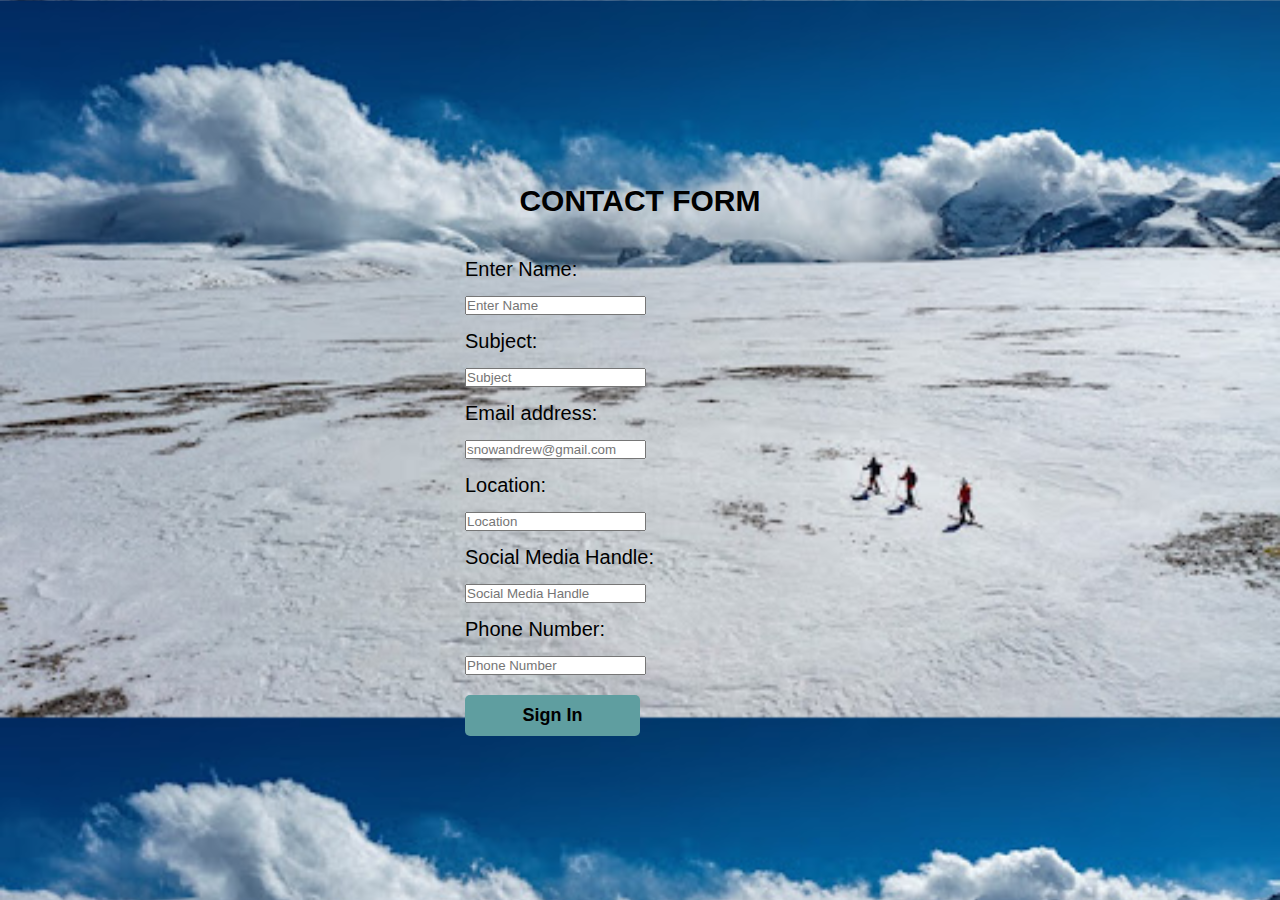
<file: index.html>
<!DOCTYPE html>
<html>
    <head>
        <title> Contact Form</title>
        <link rel="stylesheet" type="text/css" href="./style.css">
 </head>
 <body>
    <div class="Form">
        <h1>Contact Form</h1>
        <form action="#" method="post">
            <p>Enter Name:</p>
            <input type="text" name="Enter Name" placeholder="Enter Name">
            <p>Subject:</p>
            <input type="text" name="Subject" placeholder="Subject">
            <p>Email address:</p>
            <input type="text" name="Email address" placeholder="snowandrew@gmail.com">
            <p>Location:</p>
            <input type="text" name="Location" placeholder="Location">
            <p>Social Media Handle:</p>
            <input type="text" name="Social Media Handle" placeholder="Social Media Handle">
            <p>Phone Number:</p>
            <input type="text" name="Phone Number" placeholder="Phone Number">
            <br>
            <button>Sign In</button>
            

</form>
 </div>
 </body>
</html>
</file>
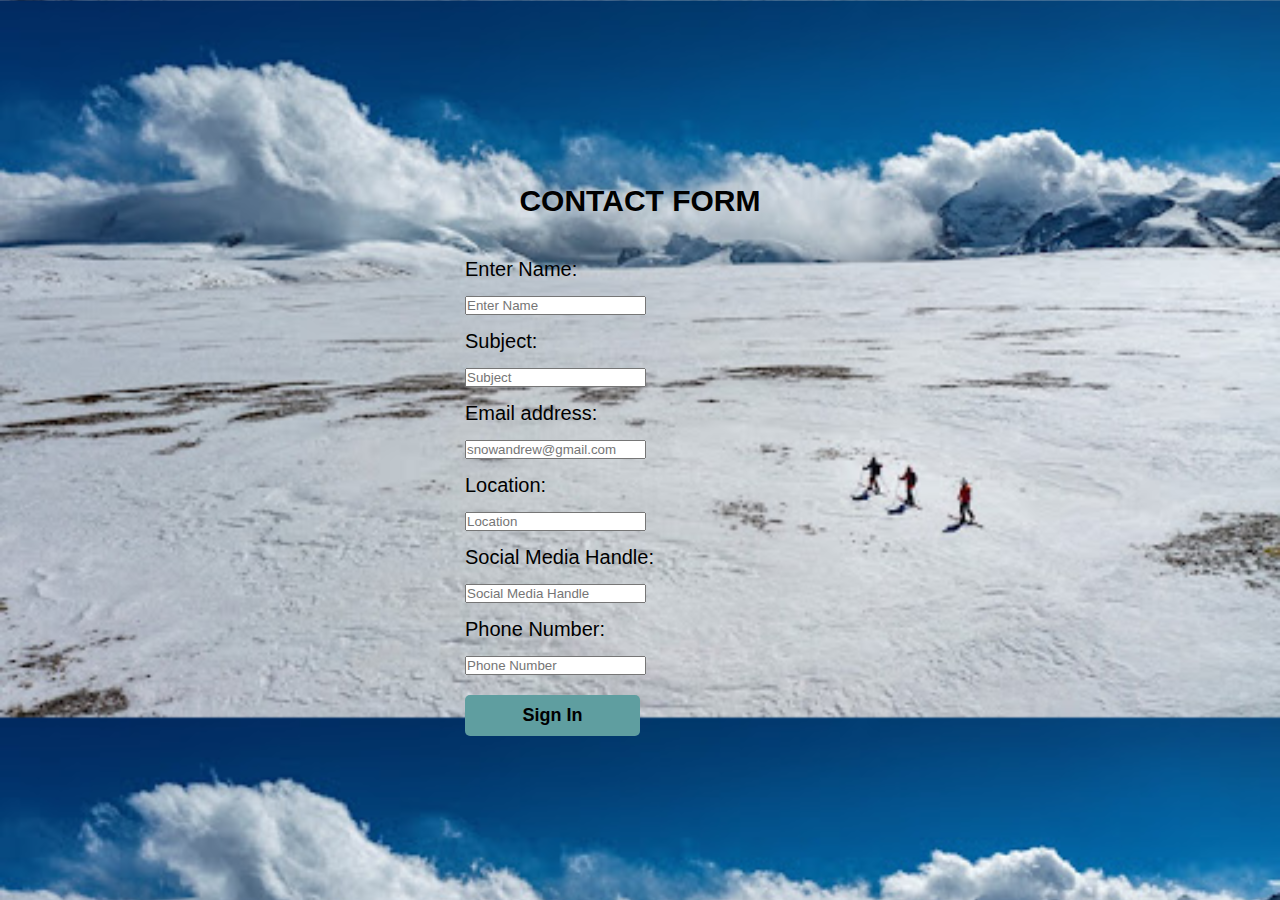
<file: eze.html>
<!DOCTYPE html>
<html>
    <head>
        <title> Contact Form</title>
        <link rel="stylesheet" type="text/css" href="./style.css">
 </head>
 <body>
    <div class="Form">
        <h1>Contact Form</h1>
        <form action="#" method="post">
            <p>Enter Name:</p>
            <input type="text" name="Enter Name" placeholder="Enter Name">
            <p>Subject:</p>
            <input type="text" name="Subject" placeholder="Subject">
            <p>Email address:</p>
            <input type="text" name="Email address" placeholder="snowandrew@gmail.com">
            <p>Location:</p>
            <input type="text" name="Location" placeholder="Location">
            <p>Social Media Handle:</p>
            <input type="text" name="Social Media Handle" placeholder="Social Media Handle">
            <p>Phone Number:</p>
            <input type="text" name="Phone Number" placeholder="Phone Number">
            <br>
            <button>Sign In</button>
            

</form>
 </div>
 </body>
</html>
</file>
<file: style.css>
*{
    padding: 0;
    margin: 0;
    font-family:sans-serif;
}
body{
    background: url(./eze1.jpg);
    background-size: cover;
    color: black;
}
.Form{
    position: absolute;
    top: 50%;
    left: 50%;
    transform: translate(-50%,-50%);
    width: 350px;
}
.Form h1{
    font-size: 30px;
    text-align: center;
    text-transform: uppercase;
    margin: 40px 0;
}
.Form p{
    font-size: 20px;
    margin: 15px 0;
}
.form input{
    font-size: 16px;
    padding: 15px 10px;
    width: 100px;
    border: 0;
    border-radius: 5px;
    outline: none;
}
.Form button{
    font-size: 18px;
    font-weight: bold;
    margin: 20px 0;
    padding: 10px 15px;
    width: 50%;
    border: 0;
    border-radius: 5px;
    background-color: cadetblue;
}
.Form-buttom:hover{
    color: black;
}
</file>
